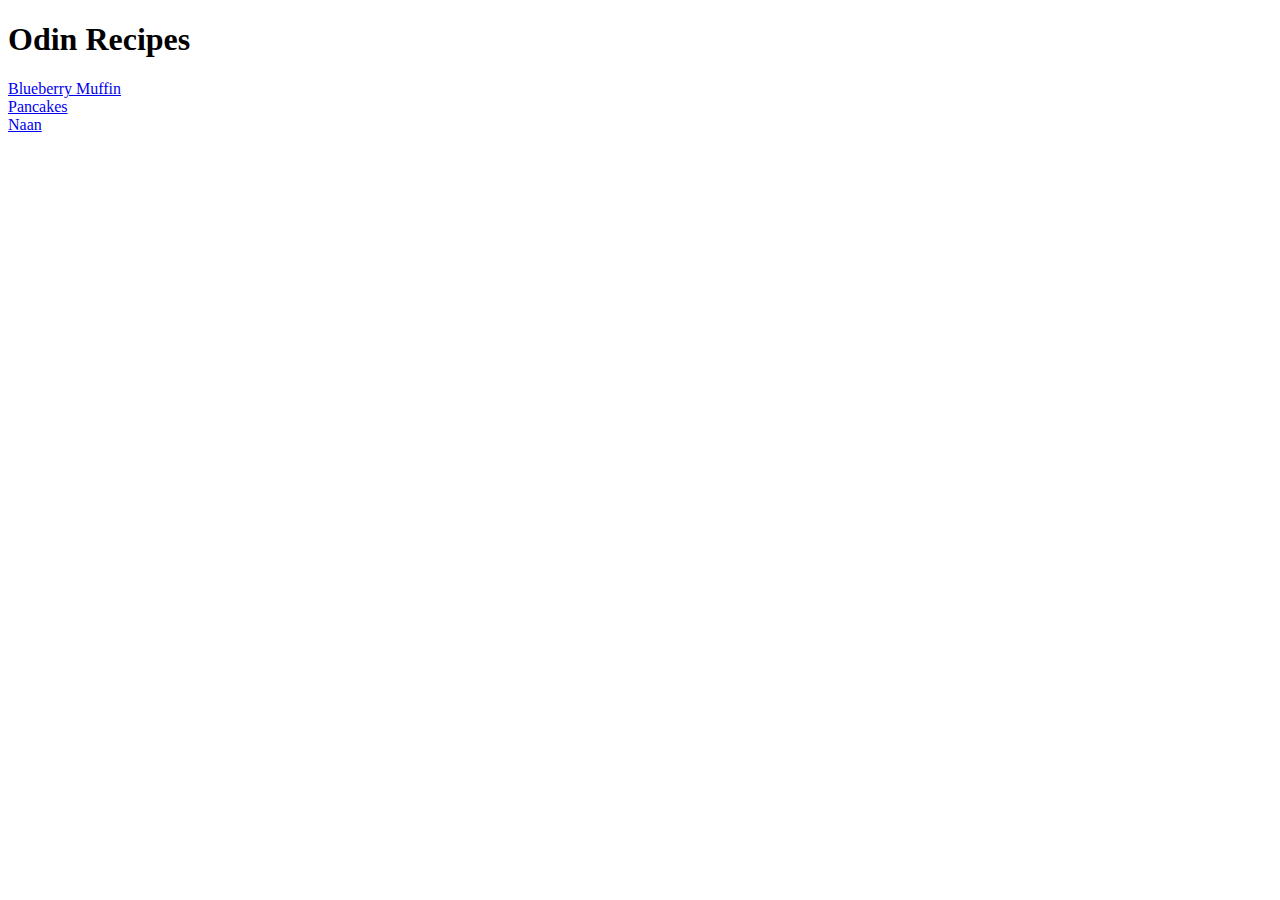
<file: index.html>
<!DOCTYPE html>
<html lang="en">
<head>
    <meta charset="UTF-8">
    <meta http-equiv="X-UA-Compatible" content="IE=edge">
    <meta name="viewport" content="width=device-width, initial-scale=1.0">
    <title>Odin Recipes</title>
</head>
<body>
    <h1>Odin Recipes</h1>
    <a href="recipes/blueberry-muffin.html">Blueberry Muffin</a><br>
    <a href="recipes/pancakes.html">Pancakes</a><br>
    <a href="recipes/Naan.html">Naan</a>
</body> 
</html>
</file>
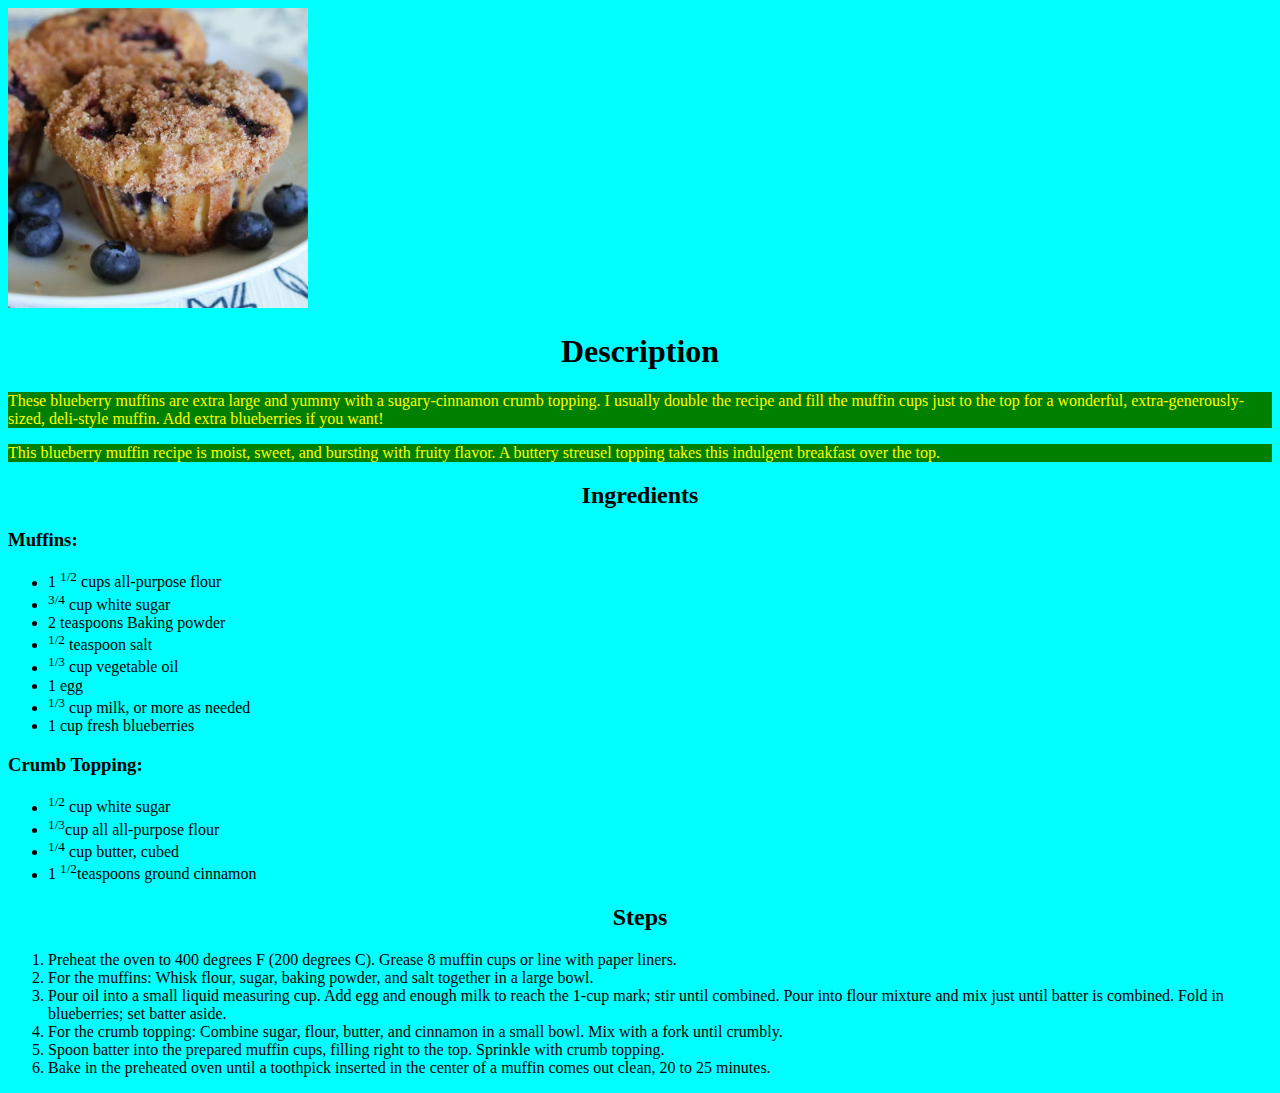
<file: recipes/blueberry-muffin.html>
<!DOCTYPE html>
<html lang="en">
<head>
    <meta charset="UTF-8">
    <meta http-equiv="X-UA-Compatible" content="IE=edge">
    <meta name="viewport" content="width=device-width, initial-scale=1.0">
    <title>Recipe for Blueberry Muffin</title>
    <link rel="stylesheet" href="style.css">
</head>
<body>
    <img class="blueberry_image" src="blueberry_finished.webp" alt="A picture of Blueberry Muffin with blueberries around it."><br>

    <h1 class="heading" id="one">Description</h1>
    <p class="paragraph" id="one">
        These blueberry muffins are extra large and yummy with a sugary-cinnamon crumb topping. 
        I usually double the recipe and fill the muffin cups just to the top for a wonderful, extra-generously-sized, deli-style muffin.
        Add extra blueberries if you want!
    </p>
    <p class="paragraph" id="two">
        This blueberry muffin recipe is moist, sweet, and bursting with fruity flavor. 
        A buttery streusel topping takes this indulgent breakfast over the top. 
    </p>

    <h2 class="heading" id="two">Ingredients</h2>
    <h3 class="heading" id="three">Muffins:</h3>
    <ul class="unordered" id="one">
        <li>1 <sup>1/2</sup> cups all-purpose flour</li>
        <li><sup>3/4</sup> cup white sugar</li>
        <li>2 teaspoons Baking powder</li>
        <li><sup>1/2</sup> teaspoon salt</li>
        <li><sup>1/3</sup> cup vegetable oil</li>
        <li>1 egg</li>
        <li><sup>1/3</sup> cup milk, or more as needed</li>
        <li>1 cup fresh blueberries</li>
    </ul>

    <h3 class="heading" id="four">Crumb Topping:</h3>
    <ul class="unordered" id="two">
        <li><sup>1/2</sup> cup white sugar</li>
        <li><sup>1/3</sup>cup all all-purpose flour</li>
        <li><sup>1/4</sup> cup butter, cubed</li>
        <li>1 <sup>1/2</sup>teaspoons ground cinnamon</li>
    </ul>

    <h2 class="heading" id="five">Steps</h2>
    <ol class="ordered three">
        <li>Preheat the oven to 400 degrees F (200 degrees C). Grease 8 muffin cups or line with paper liners. </li>
        <li>For the muffins: Whisk flour, sugar, baking powder, and salt together in a large bowl. </li>
        <li>Pour oil into a small liquid measuring cup. Add egg and enough milk to reach the 1-cup mark; stir until combined.
             Pour into flour mixture and mix just until batter is combined.
             Fold in blueberries; set batter aside. </li>
        <li>For the crumb topping: Combine sugar, flour, butter, and cinnamon in a small bowl. Mix with a fork until crumbly. </li>
        <li>Spoon batter into the prepared muffin cups, filling right to the top. Sprinkle with crumb topping. </li>
        <li>Bake in the preheated oven until a toothpick inserted in the center of a muffin comes out clean, 20 to 25 minutes. </li>
    </ol>
    
    
</body>
</html>
</file>
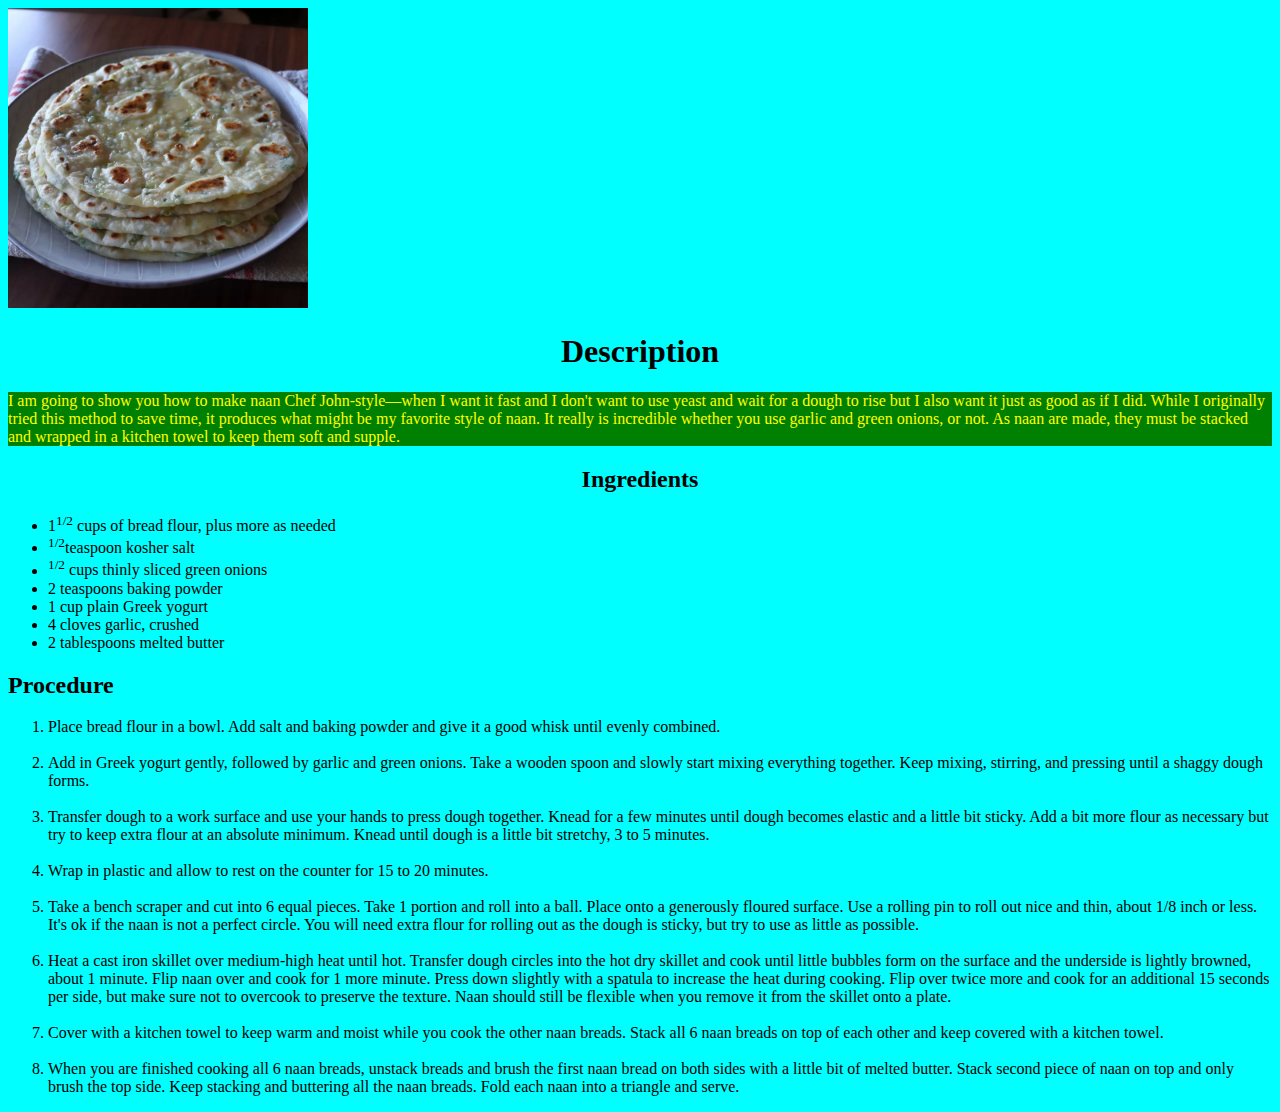
<file: recipes/Naan.html>
<!DOCTYPE html>
<html lang="en">
<head>
    <meta charset="UTF-8">
    <meta http-equiv="X-UA-Compatible" content="IE=edge">
    <meta name="viewport" content="width=device-width, initial-scale=1.0">
    <title>Green onion Garlic Naan Bread</title>
    <link rel="stylesheet" href="style.css">
</head>
<body>
    <img src="Naan.webp" alt="A picture of Naan">

    <h1 class="heading" id="one">Description</h1>

    <p class="paragraph one">
        I am going to show you how to make naan Chef John-style—when I want it fast and
              I don't want to use yeast and wait for a dough to rise but I also want it just as good as if I did.
             While I originally tried this method to save time, it produces what might be my favorite style of naan.
              It really is incredible whether you use garlic and green onions, or not. 
                As naan are made, they must be stacked and wrapped in a kitchen towel to keep them soft and supple.
    </p>

    <h2 class="heading" id="two">Ingredients</h2>
    <ul class="unordered one">
        <li>1<sup>1/2</sup> cups of bread flour, plus more as needed</li>
        <li><sup>1/2</sup>teaspoon kosher salt</li>
        <li><sup>1/2</sup> cups thinly sliced green onions</li>
        <li>2 teaspoons baking powder</li>
        <li>1 cup plain Greek yogurt</li>
        <li>4 cloves garlic, crushed</li>
        <li>2 tablespoons melted butter</li>
    </ul>

    <h2 class="heading" id="three">Procedure</h2>

    <ol class="ordered one">
        <li>Place bread flour in a bowl. Add salt and baking powder and give it a good whisk until evenly combined. </li><br>
        <li>Add in Greek yogurt gently, followed by garlic and green onions. Take a wooden spoon and slowly start mixing everything together. Keep mixing, stirring, and pressing until a shaggy dough forms. </li><br>
        <li>Transfer dough to a work surface and use your hands to press dough together. Knead for a few minutes until dough becomes elastic and a little bit sticky. Add a bit more flour as necessary but try to keep extra flour at an absolute minimum. 
            Knead until dough is a little bit stretchy, 3 to 5 minutes. </li><br>
        <li>Wrap in plastic and allow to rest on the counter for 15 to 20 minutes. </li><br>
        <li>Take a bench scraper and cut into 6 equal pieces. Take 1 portion and roll into a ball. 
            Place onto a generously floured surface. Use a rolling pin to roll out nice and thin, about 1/8 inch or less. 
            It's ok if the naan is not a perfect circle.
             You will need extra flour for rolling out as the dough is sticky, but try to use as little as possible. </li><br>
        <li>Heat a cast iron skillet over medium-high heat until hot. 
            Transfer dough circles into the hot dry skillet and cook until little bubbles form on the surface and the underside is lightly browned, about 1 minute.
             Flip naan over and cook for 1 more minute. 
             Press down slightly with a spatula to increase the heat during cooking. 
             Flip over twice more and cook for an additional 15 seconds per side, but make sure not to overcook to preserve the texture. 
            Naan should still be flexible when you remove it from the skillet onto a plate. </li><br>
        <li>Cover with a kitchen towel to keep warm and moist while you cook the other naan breads. Stack all 6 naan breads on top of each other and keep covered with a kitchen towel. </li><br>
        <li>When you are finished cooking all 6 naan breads, unstack breads and brush the first naan bread on both sides with a little bit of melted butter. Stack second piece of naan on top and only brush the top side.
             Keep stacking and buttering all the naan breads. Fold each naan into a triangle and serve. </li>
    </ol>
</body>
</html>
</file>
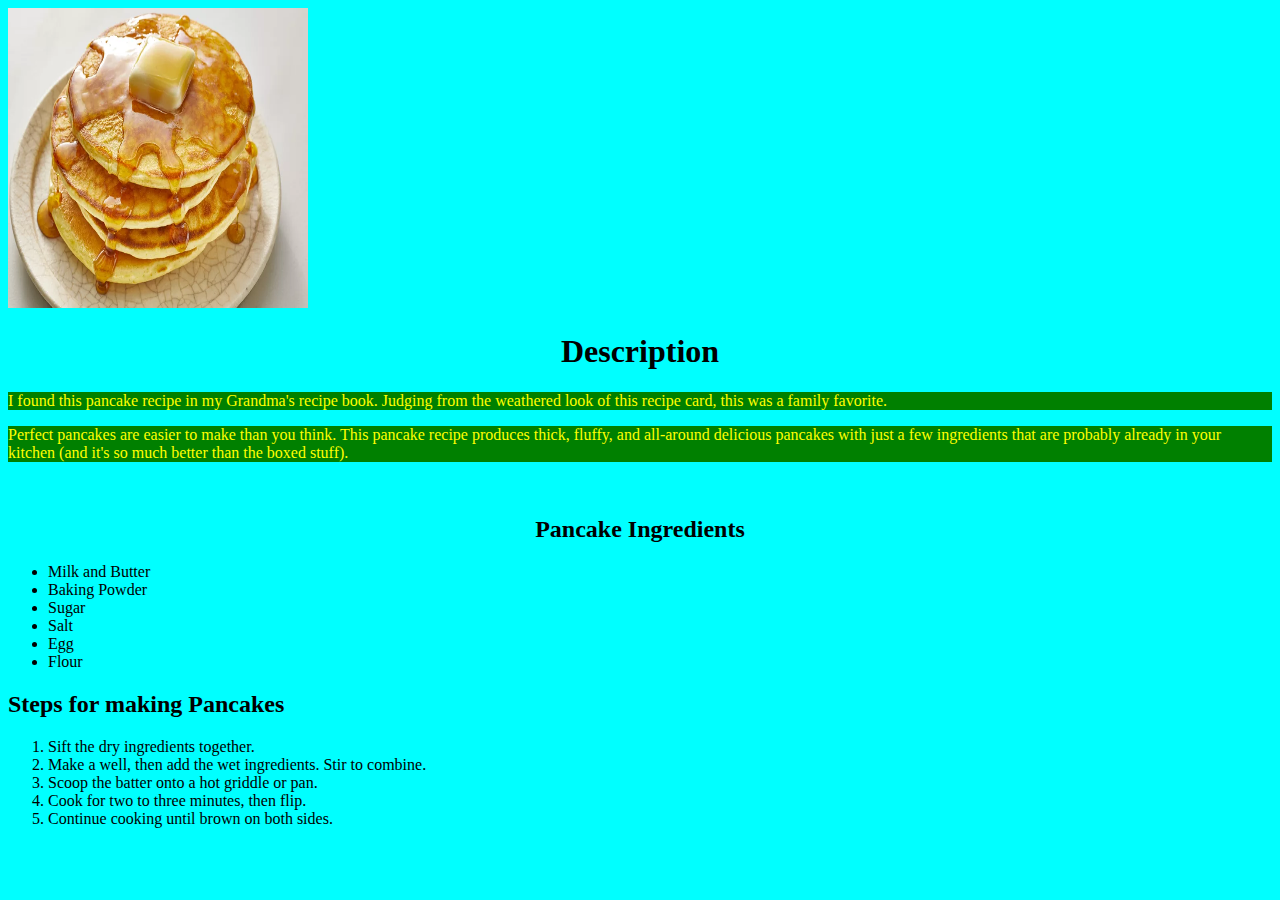
<file: recipes/pancakes.html>
<!DOCTYPE html>
<html lang="en">
<head>
    <meta charset="UTF-8">
    <meta http-equiv="X-UA-Compatible" content="IE=edge">
    <meta name="viewport" content="width=device-width, initial-scale=1.0">
    <title>Pancakes Recipe</title>
    <link rel="stylesheet" href="style.css">
</head>
<body>
    <img src="Pancake.webp" alt="A picture of Pancake and Butter on top of it, served in a plate">
    <h1 class="heading" id="one">Description</h1>
    <p class="paragraph one">
        I found this pancake recipe in my Grandma's recipe book.
        Judging from the weathered look of this recipe card, this was a family favorite.
    </p>

    <p class="paragraph two">Perfect pancakes are easier to make than you think.
        This pancake recipe produces thick, fluffy, and all-around delicious pancakes with just a 
        few ingredients that are probably already in your kitchen (and it's so much better than the boxed stuff).
     </p><br>

     <h2 class="heading" id="two">Pancake Ingredients</h2>
     <ul class="unordered one">
        <li>Milk and Butter</li>
        <li>Baking Powder</li>
        <li>Sugar</li>
        <li>Salt</li>
        <li>Egg</li>
        <li>Flour</li>
     </ul>

     <h2 class="heading" id="three">Steps for making Pancakes</h2>
     <ol class="ordered one">
        <li>Sift the dry ingredients together.</li>
        <li>Make a well, then add the wet ingredients. Stir to combine.</li>
        <li>Scoop the batter onto a hot griddle or pan.</li>
        <li>Cook for two to three minutes, then flip.</li>
        <li>Continue cooking until brown on both sides. </li>
     </ol>
</body>
</html>
</file>
<file: recipes/style.css>
body{
    background-color: aqua;
}

img{
    width: 300px;
    height: 300px;
}

.paragraph{
    background-color: green;
    color: yellow;
    font-weight: 500;
}

.heading#one{
    text-align: center;
}
.heading#two{
    text-align: center;
}
.heading#five{
    text-align: center;
}
</file>
